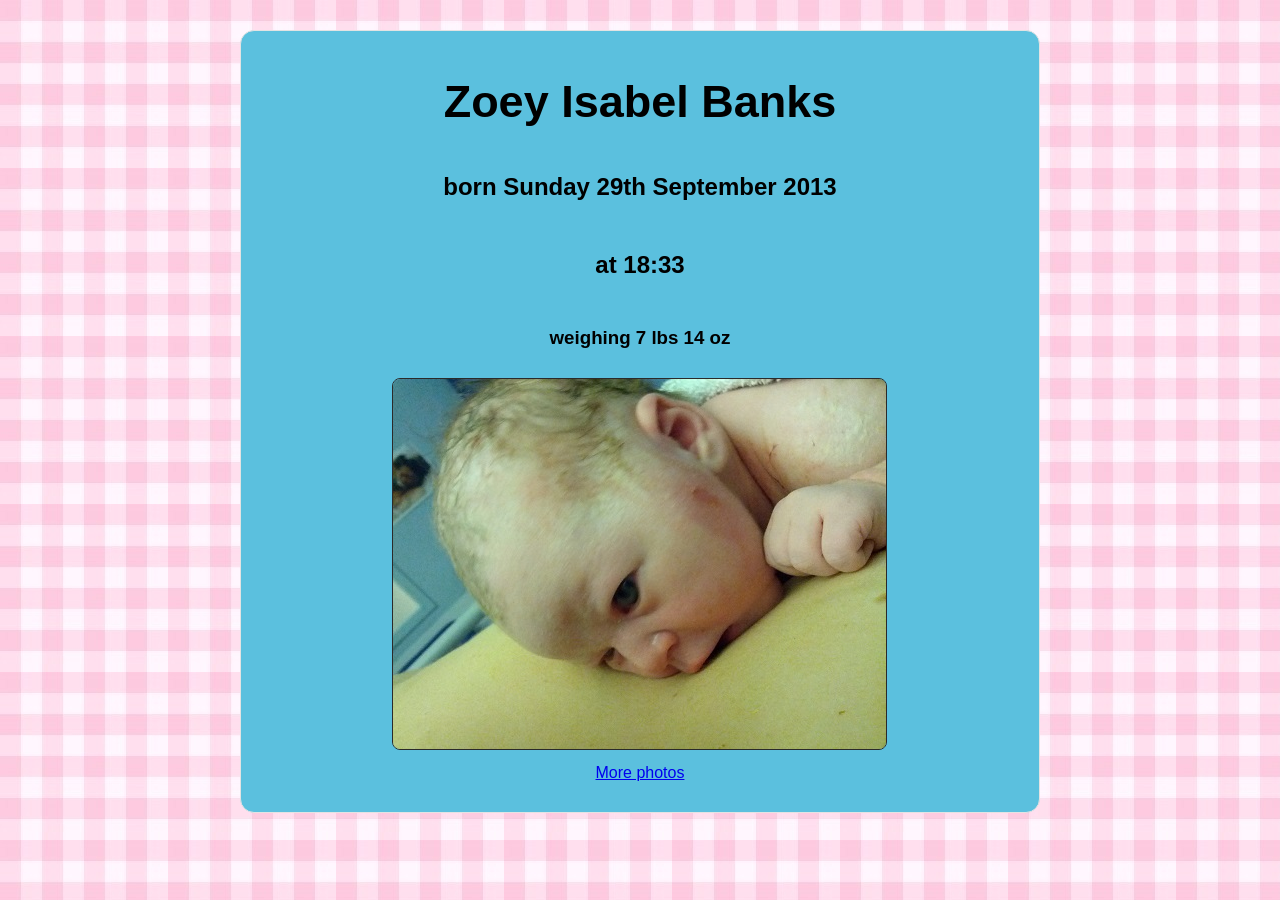
<file: index.htm>
<!DOCTYPE html>
<html>
<head>
    <title>Zoey Isabel Banks</title>
    <link rel="stylesheet" href="style.css" type="text/css" />
</head>

<body>
    <div id="main">
        <div class="content">
            <h1>Zoey Isabel Banks</h1>
        </div>

        <div class="content">
            <h2>born Sunday 29th September 2013</h2>
        </div>

        <div class="content">
            <h2>at 18:33</h2>
        </div>

        <div class="content">
            <h3>weighing 7 lbs 14 oz</h3>
        </div>

        <div class="content">
            <a href="zoey.jpg"><img src="zoey.jpg" /></a>
        </div>
        
        <div class="content">
            <a href="http://bit.ly/zoeybanks">More photos</a>
        </div>
    </div>
</body>
</html>
</file>
<file: style.css>
html {
    width: 100%;
}

body {
    font-family: Arial, Helvetica, sans-serif;
    background-image: url(background.jpg);
}

h1 {
    margin: 15px auto;
    font-size: 45px;
    white-space: nowrap;
}

img {
    max-width: 100%;
    height: auto;
    border: 1px solid #2a2a2a;
    border-radius: 8px;
}

#main {
    min-width: 470px;
    margin: 30px auto;
    padding: 20px;
    width: 60%;
    background-color: #5bc0de;
    border-radius: 14px;
    border: 1px solid #e3e3e3;
}

.content {
    display: table;
    margin: 10px auto;
}
</file>
